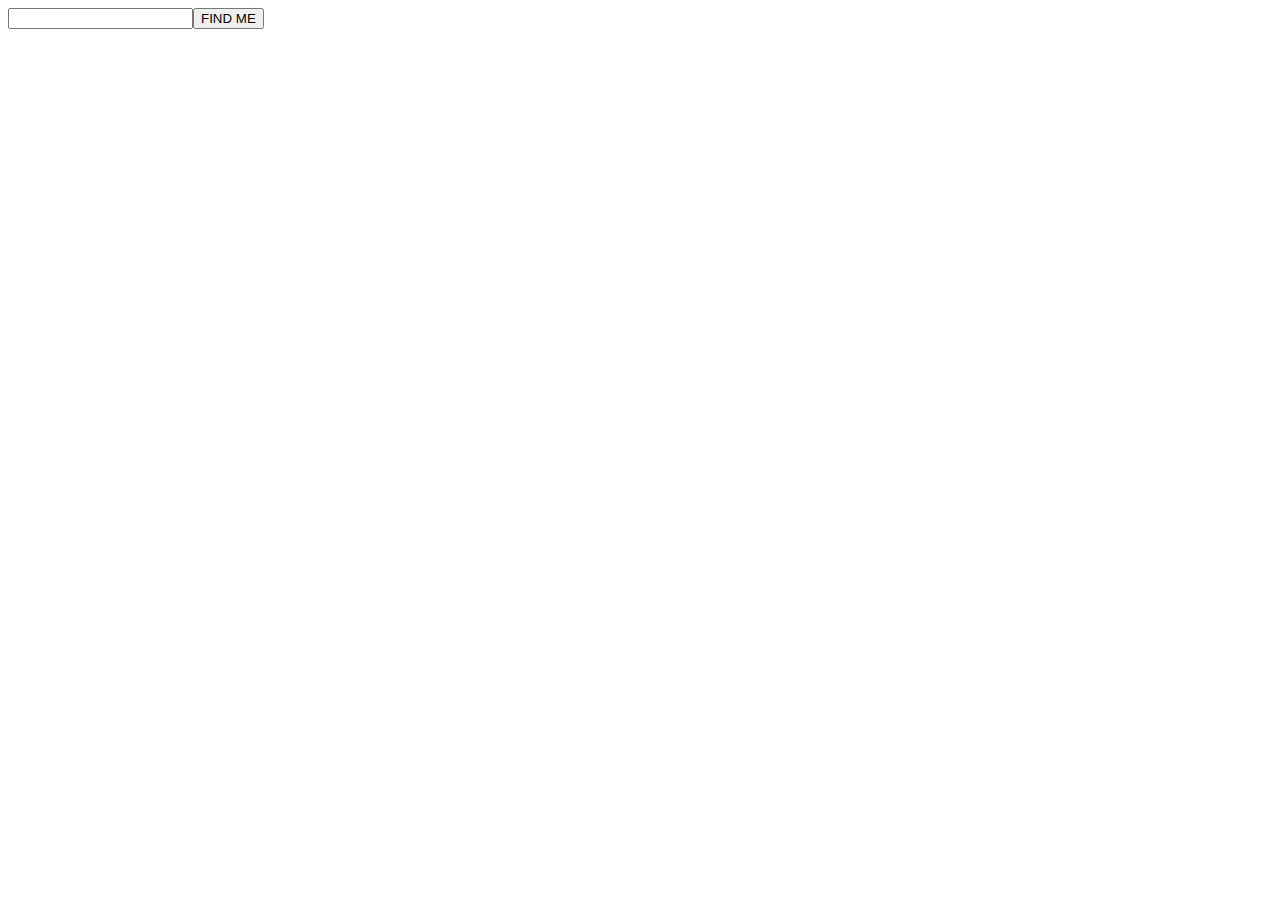
<file: map.html>
<html>
  <head>
  <meta name="viewport" content="initial-scale=1.0, width=device-width" />

  <script src="https://ajax.googleapis.com/ajax/libs/jquery/3.3.1/jquery.min.js"></script>
  <script src="http://js.api.here.com/v3/3.0/mapsjs-core.js"
  type="text/javascript" charset="utf-8"></script>
  <script src="http://js.api.here.com/v3/3.0/mapsjs-service.js"
  type="text/javascript" charset="utf-8"></script>
  <script src="http://js.api.here.com/v3/3.0/mapsjs-mapevents.js" 
     type="text/javascript" charset="utf-8"></script>
  <script src="http://js.api.here.com/v3/3.0/mapsjs-ui.js" 
      type="text/javascript" charset="utf-8"></script>
  <link rel="stylesheet" type="text/css" href="http://js.api.here.com/v3/3.0/mapsjs-ui.css" />
  </head>
  <body>


  <div id="mapContainer"></div>

  <input id="address1"><button id="findme">FIND ME</button>

  <script>

    var address = '';

      var address = '6916 Sperry St, Dallas, TX';
  
      $("#findme").on('click', function (){
        address = $("#address1").val().trim();
    

    //------------------Initialize Map-------------------//



    // Initialize the platform object:
    var platform = new H.service.Platform({
    'app_id': 'qXr6JxTSNIjGC5Oz6R2u',
    'app_code': 'dYXcTWDO6R-CHChaYaULZA'
    });

    //needed for the geocoding
    var targetElement = document.getElementById('mapContainer');

    // Obtain the default map types from the platform object
    var defaultLayers = platform.createDefaultLayers();

    // Instantiate (and display) a map object:
    var map = new H.Map(
    document.getElementById('mapContainer'),
    defaultLayers.normal.map,
    {
      zoom: 10,
      center: { lat: 30.27, lng: -97.74 }
    });

    // Create the default UI:
    var ui = H.ui.UI.createDefault(map, defaultLayers);



    //------------------Gecoding - Grabbing an Address------------------//




    console.log(address);

    // Create the parameters for the geocoding request:
    var geocodingParams = {
      searchText: address
    };

    // Define a callback function to process the geocoding response:
    var onResult = function(result) {
      var locations = result.Response.View[0].Result,
      position,
      marker;
    // Add a marker for each location found
    for (i = 0;  i < locations.length; i++) {
      position = {
        lat: locations[i].Location.DisplayPosition.Latitude,
      lng: locations[i].Location.DisplayPosition.Longitude
    };
    marker = new H.map.Marker(position);
    map.addObject(marker);
    }
    };

    // Get an instance of the geocoding service:
    var geocoder = platform.getGeocodingService();

    // Call the geocode method with the geocoding parameters,
    // the callback and an error callback function (called if a
    // communication error occurs):
    geocoder.geocode(geocodingParams, onResult, function(e) {
      alert(e);
  });



    //------------------Enabling Tap Event-------------------//



    // Enable the event system on the map instance:
    var mapEvents = new H.mapevents.MapEvents(map);

    // Add event listener:
    map.addEventListener('tap', function(evt) {
      // Log 'tap' and 'mouse' events:

    });

    // Instantiate the default behavior, providing the mapEvents object: 
    var behavior = new H.mapevents.Behavior(mapEvents);


    });





  </script>
  </body>
</html>
</file>
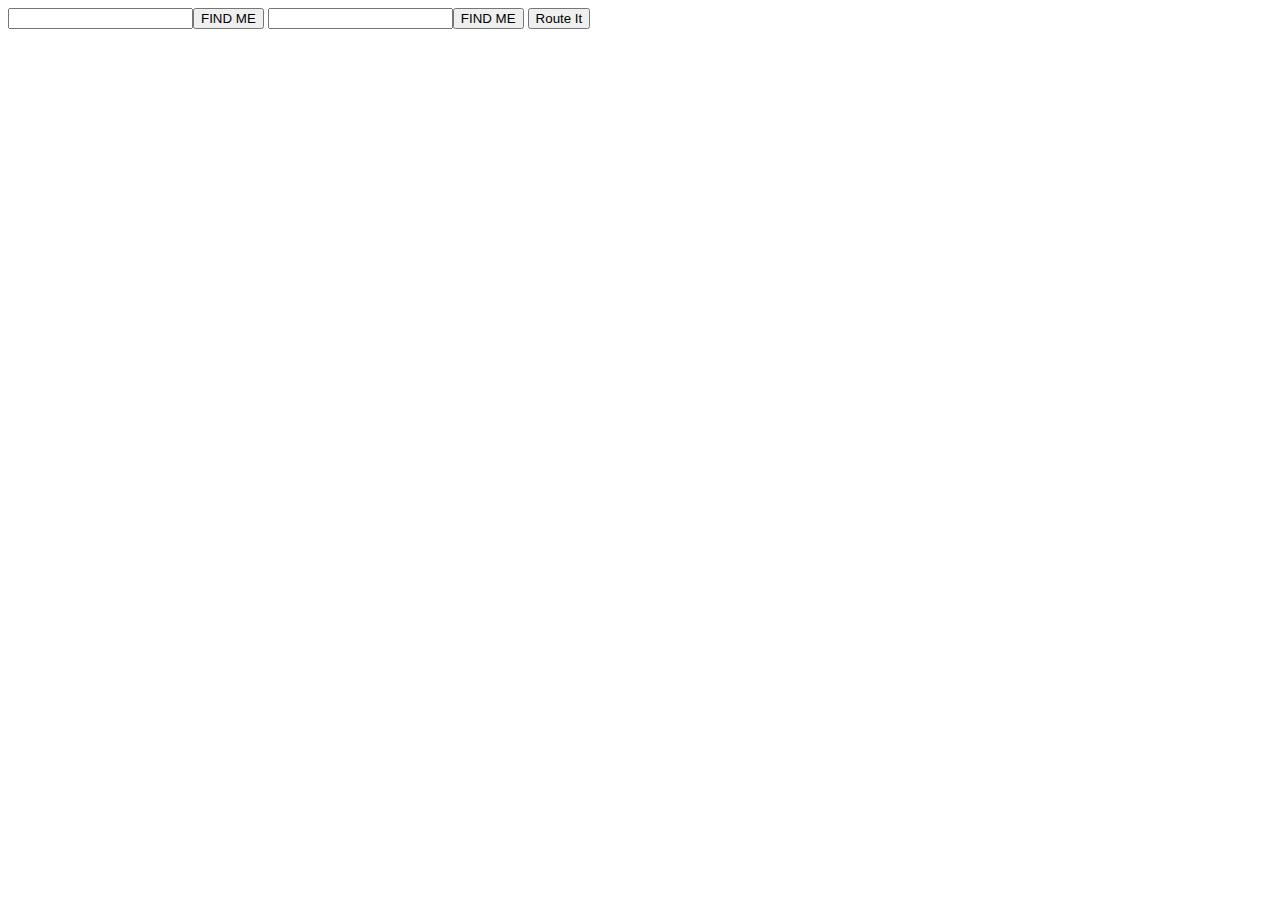
<file: maproute.html>
<html>
  <head>
  <meta name="viewport" content="initial-scale=1.0, width=device-width" />

  <script src="https://ajax.googleapis.com/ajax/libs/jquery/3.3.1/jquery.min.js"></script>
  <script src="http://js.api.here.com/v3/3.0/mapsjs-core.js"
  type="text/javascript" charset="utf-8"></script>
  <script src="http://js.api.here.com/v3/3.0/mapsjs-service.js"
  type="text/javascript" charset="utf-8"></script>
  <script src="http://js.api.here.com/v3/3.0/mapsjs-mapevents.js" 
     type="text/javascript" charset="utf-8"></script>
  <script src="http://js.api.here.com/v3/3.0/mapsjs-ui.js" 
      type="text/javascript" charset="utf-8"></script>
  <link rel="stylesheet" type="text/css" href="http://js.api.here.com/v3/3.0/mapsjs-ui.css" />
  </head>
  <body>


  <div id="mapContainer"></div>

  <input id="address1"><button id="findme1">FIND ME</button>
  <input id="address2"><button id="findme2">FIND ME</button>

  <button id="route">Route It</button>

  <script>

    var address = '';

    var geocode1 = [];
    var geocode2 = [];
  
    var totalLength;

    //---------------------------------------------------//
    //------------------Initialize Map-------------------//
    //---------------------------------------------------//



    // Initialize the platform object:
    var platform = new H.service.Platform({
        'app_id': 'qXr6JxTSNIjGC5Oz6R2u',
        'app_code': 'dYXcTWDO6R-CHChaYaULZA'
    });

    //needed for the geocoding
    var targetElement = document.getElementById('mapContainer');

    // Obtain the default map types from the platform object
    var defaultLayers = platform.createDefaultLayers();

    // Instantiate (and display) a map object:
    var map = new H.Map(
        document.getElementById('mapContainer'),
    defaultLayers.normal.map,
    {
        zoom: 10,
      center: { lat: 30.27, lng: -97.74 }
    });

    // Create the default UI:
    var ui = H.ui.UI.createDefault(map, defaultLayers);



    //------------------------------------------------------------------//
    //------------------Gecoding - Grabbing an Address------------------//
    //------------------------------------------------------------------//



    //------------------Address1 --> 1st Geocode Set--------------------//

    $("#findme1").on('click', function (){
        address = $("#address1").val().trim();


    console.log(address);

    // Create the parameters for the geocoding request:
    var geocodingParams = {
      searchText: address
    };
    

    // Define a callback function to process the geocoding response:
    var onResult = function(result) {
        var locations = result.Response.View[0].Result,
      position,
      marker;
    // Add a marker for each location found
    for (i = 0;  i < locations.length; i++) {
        position = {
            lat: locations[i].Location.DisplayPosition.Latitude,
            lng: locations[i].Location.DisplayPosition.Longitude
        };
            console.log(position.lat, position.lng);
            geocode1.push(position.lat, position.lng);

    marker = new H.map.Marker(position);
    map.addObject(marker);
    }
    };

    // Get an instance of the geocoding service:
    var geocoder = platform.getGeocodingService();

    // Call the geocode method with the geocoding parameters,
    // the callback and an error callback function (called if a
    // communication error occurs):
    geocoder.geocode(geocodingParams, onResult, function(e) {
      alert(e);

    });

    });


    //----------------------Address2 --> 2nd Geocode Set----------------------//


    $("#findme2").on('click', function(){
        address = $("#address2").val().trim();

        console.log(address);

    // Create the parameters for the geocoding request:
    var geocodingParams = {
      searchText: address
    };
    
    // Define a callback function to process the geocoding response:
    var onResult = function(result) {
        var locations = result.Response.View[0].Result,
      position,
      marker;

    // Add a marker for each location found
    for (i = 0;  i < locations.length; i++) {
        position = {
            lat: locations[i].Location.DisplayPosition.Latitude,
            lng: locations[i].Location.DisplayPosition.Longitude
        };
            console.log(position.lat, position.lng);
            geocode2.push(position.lat, position.lng);

    marker = new H.map.Marker(position);
    map.addObject(marker);
    }
    };

    // Get an instance of the geocoding service:
    var geocoder = platform.getGeocodingService();

    // Call the geocode method with the geocoding parameters,
    // the callback and an error callback function (called if a
    // communication error occurs):
    geocoder.geocode(geocodingParams, onResult, function(e) {
      alert(e);

    });

    });

    

    //----------------------Routing Functionality----------------------//

$("#route").on('click', function(){

    geocode1 = geocode1.map(String);

    var waypoint0 = 'geo!' + geocode1[0] + ',' + geocode1[1];

    geocode2 = geocode2.map(String);

    var waypoint1 = 'geo!' + geocode2[0] + ',' + geocode2[1];

    
    // Create the parameters for the routing request:
var routingParameters = {
    // The routing mode:
  'mode': 'fastest;car',
  // The start point of the route:
  'waypoint0': waypoint0,
  // The end point of the route:
  'waypoint1': waypoint1,
  // To retrieve the shape of the route we choose the route
  // representation mode 'display'
  'representation': 'display'
};

// Define a callback function to process the routing response:
var onResult = function(result) {
    var route,
    routeShape,
    startPoint,
    endPoint,
    linestring;
  if(result.response.route) {
      // Pick the first route from the response:
  route = result.response.route[0];
  // Pick the route's shape:
  routeShape = route.shape;

    //code for the finding the mid point.
    //console.log testing for finding the data from the response
    console.log(result.response.route[0].shape.length);
    totalLength = result.response.route[0].shape.length;
    var midpoint = totalLength/2;
    midpoint = Math.round(midpoint);
    console.log(midpoint);
    console.log(result.response.route[0].shape[midpoint]);

    //The halfwatcoordinatesarray has the followign format = [lat,lng], so you can acesses just by calling the array
    var halfwaycoordinates = result.response.route[0].shape[midpoint];
    halfwayfcoordinatesarray = halfwaycoordinates.split(",");
    console.log(halfwayfcoordinatesarray);

    // Define a variable holding SVG mark-up that defines an icon image:
    var svgMarkup = '<svg width="24" height="24" ' +
                    'xmlns="http://www.w3.org/2000/svg">' +
                    '<rect stroke="white" fill="#1b468d" x="1" y="1" width="22" ' +
                    'height="22" /><text x="12" y="18" font-size="12pt" ' +
                    'font-family="Arial" font-weight="bold" text-anchor="middle" ' +
                    'fill="white">H</text></svg>';

    // Create an icon, an object holding the latitude and longitude, and a marker:
    var icon = new H.map.Icon(svgMarkup),
        coords = {lat: halfwayfcoordinatesarray[0], lng: halfwayfcoordinatesarray[1]},
        marker = new H.map.Marker(coords, {icon: icon});

   // Add the marker to the map and center the map at the location of the marker:
    map.addObject(marker);
    map.setCenter(coords);


  // Create a linestring to use as a point source for the route line
  linestring = new H.geo.LineString();

  // Push all the points in the shape into the linestring:
  routeShape.forEach(function(point) {
      var parts = point.split(',');
    linestring.pushLatLngAlt(parts[0], parts[1]);
  });

  // Retrieve the mapped positions of the requested waypoints:
  startPoint = route.waypoint[0].mappedPosition;
  endPoint = route.waypoint[1].mappedPosition;

  // Create a polyline to display the route:
  var routeLine = new H.map.Polyline(linestring, {
      style: { strokeColor: 'blue', lineWidth: 10 }
  });

  // Create a marker for the start point:
  var startMarker = new H.map.Marker({
      lat: startPoint.latitude,
    lng: startPoint.longitude
  });

  // Create a marker for the end point:
  var endMarker = new H.map.Marker({
      lat: endPoint.latitude,
    lng: endPoint.longitude
  });

  // Add the route polyline and the two markers to the map:
  map.addObjects([routeLine, startMarker, endMarker]);

  // Set the map's viewport to make the whole route visible:
  map.setViewBounds(routeLine.getBounds());
  }
};

// Get an instance of the routing service:
var router = platform.getRoutingService();

// Call calculateRoute() with the routing parameters,
// the callback and an error callback function (called if a
// communication error occurs):
router.calculateRoute(routingParameters, onResult,
  function(error) {
      alert(error.message);
  });

});

  </script>
  </body>
</html>
</file>
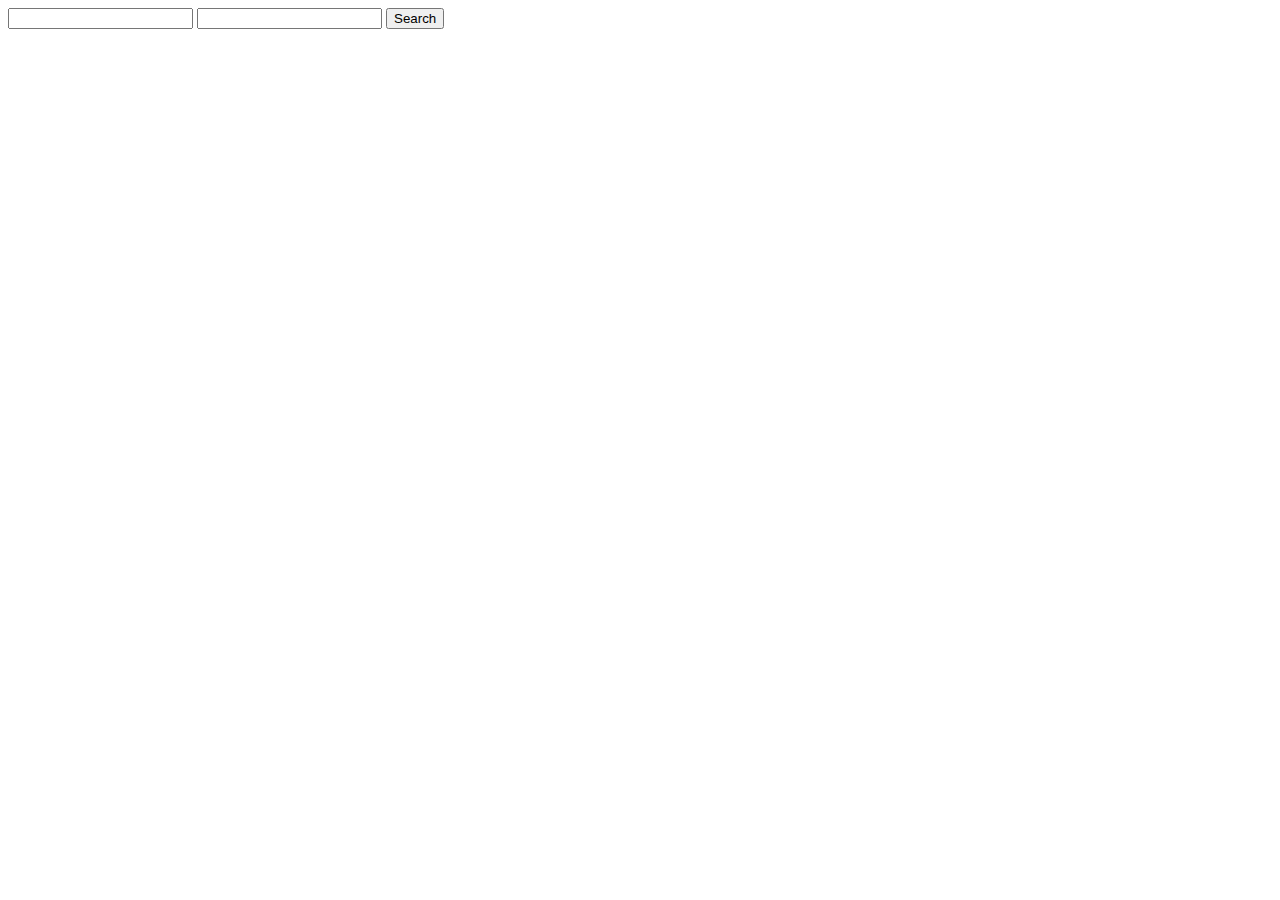
<file: updatemaproute.html>
<html>
  <head>
  <meta name="viewport" content="initial-scale=1.0, width=device-width" />

  <script src="https://ajax.googleapis.com/ajax/libs/jquery/3.3.1/jquery.min.js"></script>
  <script src="http://js.api.here.com/v3/3.0/mapsjs-core.js"
  type="text/javascript" charset="utf-8"></script>
  <script src="http://js.api.here.com/v3/3.0/mapsjs-service.js"
  type="text/javascript" charset="utf-8"></script>
  <script src="http://js.api.here.com/v3/3.0/mapsjs-mapevents.js" 
     type="text/javascript" charset="utf-8"></script>
  <script src="http://js.api.here.com/v3/3.0/mapsjs-ui.js" 
      type="text/javascript" charset="utf-8"></script>
  <link rel="stylesheet" type="text/css" href="http://js.api.here.com/v3/3.0/mapsjs-ui.css" />
  </head>
  <body>


  <div id="mapContainer"></div>

  <input id="address1">
  <input id="address2">

  <button id="search">Search</button>

  <script>

    var address = '';

    var geocode1 = [];
    var geocode2 = [];
  
    var totalLength;

    //---------------------------------------------------//
    //------------------Initialize Map-------------------//
    //---------------------------------------------------//



    // Initialize the platform object:
    var platform = new H.service.Platform({
        'app_id': 'qXr6JxTSNIjGC5Oz6R2u',
        'app_code': 'dYXcTWDO6R-CHChaYaULZA'
    });

    //needed for the geocoding
    var targetElement = document.getElementById('mapContainer');

    // Obtain the default map types from the platform object
    var defaultLayers = platform.createDefaultLayers();

    // Instantiate (and display) a map object:
    var map = new H.Map(
        document.getElementById('mapContainer'),
    defaultLayers.normal.map,
    {
        zoom: 10,
      center: { lat: 30.27, lng: -97.74 }
    });

    // Create the default UI:
    var ui = H.ui.UI.createDefault(map, defaultLayers);


    //function events on the search event function keeping the inputs from the other functions and compiling them to be triggered on a single button.
    $("#search").on('click', function(){
        address1();
        address2();
        midpoint();
    });
    












    //------------------------------------------------------------------//
    //------------------Gecoding - Grabbing an Address------------------//
    //------------------------------------------------------------------//



    //------------------Address1 --> 1st Geocode Set--------------------//

    function address1(){
        address = $("#address1").val().trim();


    console.log(address);

    // Create the parameters for the geocoding request:
    var geocodingParams = {
      searchText: address
    };
    

    // Define a callback function to process the geocoding response:
    var onResult = function(result) {
        var locations = result.Response.View[0].Result,
      position,
      marker;
    // Add a marker for each location found
    for (i = 0;  i < locations.length; i++) {
        position = {
            lat: locations[i].Location.DisplayPosition.Latitude,
            lng: locations[i].Location.DisplayPosition.Longitude
        };
            console.log(position.lat, position.lng);
            geocode1.push(position.lat, position.lng);

    marker = new H.map.Marker(position);
    map.addObject(marker);
    }
    };

    // Get an instance of the geocoding service:
    var geocoder = platform.getGeocodingService();

    // Call the geocode method with the geocoding parameters,
    // the callback and an error callback function (called if a
    // communication error occurs):
    geocoder.geocode(geocodingParams, onResult, function(e) {
      alert(e);

    });

    };


    //----------------------Address2 --> 2nd Geocode Set----------------------//


    function address2(){
        address = $("#address2").val().trim();

        console.log(address);

    // Create the parameters for the geocoding request:
    var geocodingParams = {
      searchText: address
    };
    
    // Define a callback function to process the geocoding response:
    var onResult = function(result) {
        var locations = result.Response.View[0].Result,
      position,
      marker;

    // Add a marker for each location found
    for (i = 0;  i < locations.length; i++) {
        position = {
            lat: locations[i].Location.DisplayPosition.Latitude,
            lng: locations[i].Location.DisplayPosition.Longitude
        };
            console.log(position.lat, position.lng);
            geocode2.push(position.lat, position.lng);

    marker = new H.map.Marker(position);
    map.addObject(marker);
    }
    };

    // Get an instance of the geocoding service:
    var geocoder = platform.getGeocodingService();

    // Call the geocode method with the geocoding parameters,
    // the callback and an error callback function (called if a
    // communication error occurs):
    geocoder.geocode(geocodingParams, onResult, function(e) {
      alert(e);

    });

    };

    

    //----------------------Routing Functionality----------------------//

function midpoint(){

    geocode1 = geocode1.map(String);

    var waypoint0 = 'geo!' + geocode1[0] + ',' + geocode1[1];

    geocode2 = geocode2.map(String);

    var waypoint1 = 'geo!' + geocode2[0] + ',' + geocode2[1];

    
    // Create the parameters for the routing request:
var routingParameters = {
    // The routing mode:
  'mode': 'fastest;car',
  // The start point of the route:
  'waypoint0': waypoint0,
  // The end point of the route:
  'waypoint1': waypoint1,
  // To retrieve the shape of the route we choose the route
  // representation mode 'display'
  'representation': 'display'
};

// Define a callback function to process the routing response:
var onResult = function(result) {
    var route,
    routeShape,
    startPoint,
    endPoint,
    linestring;
  if(result.response.route) {
      // Pick the first route from the response:
  route = result.response.route[0];
  // Pick the route's shape:
  routeShape = route.shape;

    //code for the finding the mid point.
    //console.log testing for finding the data from the response
    console.log(result.response.route[0].shape.length);
    totalLength = result.response.route[0].shape.length;
    var midpoint = totalLength/2;
    midpoint = Math.round(midpoint);
    console.log(midpoint);
    console.log(result.response.route[0].shape[midpoint]);

    //The halfwatcoordinatesarray has the followign format = [lat,lng], so you can acesses just by calling the array
    var halfwaycoordinates = result.response.route[0].shape[midpoint];
    halfwayfcoordinatesarray = halfwaycoordinates.split(",");
    console.log(halfwayfcoordinatesarray);

    // Define a variable holding SVG mark-up that defines an icon image:
    var svgMarkup = '<svg width="24" height="24" ' +
                    'xmlns="http://www.w3.org/2000/svg">' +
                    '<rect stroke="white" fill="#1b468d" x="1" y="1" width="22" ' +
                    'height="22" /><text x="12" y="18" font-size="12pt" ' +
                    'font-family="Arial" font-weight="bold" text-anchor="middle" ' +
                    'fill="white">H</text></svg>';

    // Create an icon, an object holding the latitude and longitude, and a marker:
    var icon = new H.map.Icon(svgMarkup),
        coords = {lat: halfwayfcoordinatesarray[0], lng: halfwayfcoordinatesarray[1]},
        marker = new H.map.Marker(coords, {icon: icon});

   // Add the marker to the map and center the map at the location of the marker:
    map.addObject(marker);
    map.setCenter(coords);


  // Create a linestring to use as a point source for the route line
  linestring = new H.geo.LineString();

  // Push all the points in the shape into the linestring:
  routeShape.forEach(function(point) {
      var parts = point.split(',');
    linestring.pushLatLngAlt(parts[0], parts[1]);
  });

  // Retrieve the mapped positions of the requested waypoints:
  startPoint = route.waypoint[0].mappedPosition;
  endPoint = route.waypoint[1].mappedPosition;

  // Create a polyline to display the route:
  var routeLine = new H.map.Polyline(linestring, {
      style: { strokeColor: 'blue', lineWidth: 10 }
  });

  // Create a marker for the start point:
  var startMarker = new H.map.Marker({
      lat: startPoint.latitude,
    lng: startPoint.longitude
  });

  // Create a marker for the end point:
  var endMarker = new H.map.Marker({
      lat: endPoint.latitude,
    lng: endPoint.longitude
  });

  // Add the route polyline and the two markers to the map:
  map.addObjects([routeLine, startMarker, endMarker]);

  // Set the map's viewport to make the whole route visible:
  map.setViewBounds(routeLine.getBounds());
  }
};

// Get an instance of the routing service:
var router = platform.getRoutingService();

// Call calculateRoute() with the routing parameters,
// the callback and an error callback function (called if a
// communication error occurs):
router.calculateRoute(routingParameters, onResult,
  function(error) {
      alert(error.message);
  });

};

  </script>
  </body>
</html>
</file>
